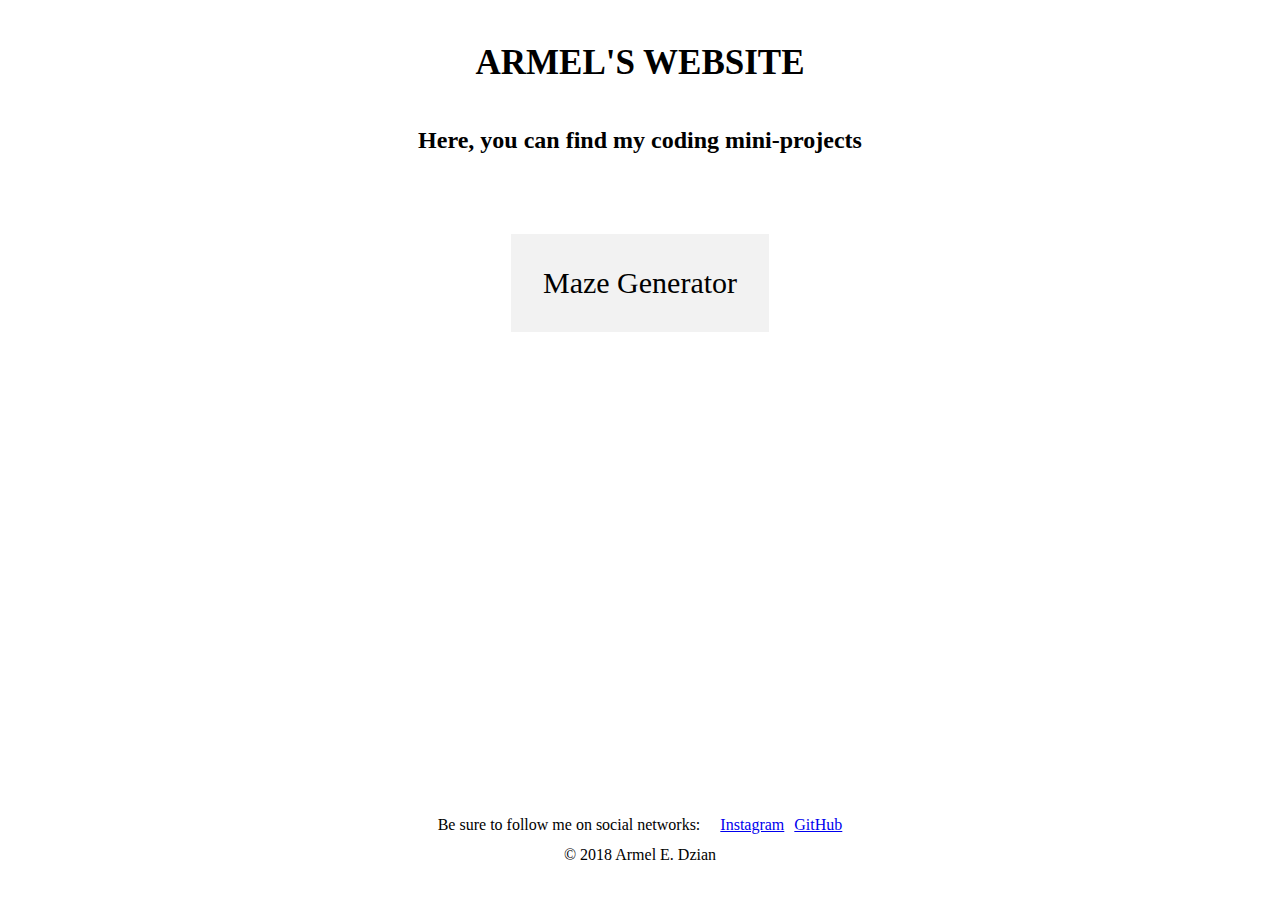
<file: index.html>
<!DOCTYPE html>
<html>
    <head>
        <title>My website</title>
        <link rel="stylesheet" href="styles.css"></link>
    </head>
    <body>
        <div id="header">
            <h1>ARMEL'S WEBSITE</h1>
            <h2>Here, you can find my coding mini-projects</h2>
        </div>
        <div id="content">
                <button onclick="location.href='mazeGenerator/index.thml'" >Maze Generator</button>
                <!-- <button onclick="location.href='test.html'" >Other project</button> -->
            </div>
        <div id="footer">
            <div id="social">
                <p>Be sure to follow me on social networks:</p>
                <a href="https://github.com/ArmelDzian">GitHub</a>
                <a href="https://www.instagram.com/armel.dzian/">Instagram</a>
            </div>
            <p> © 2018 Armel E. Dzian</p>
        </div>
    </body>
</html>
</file>
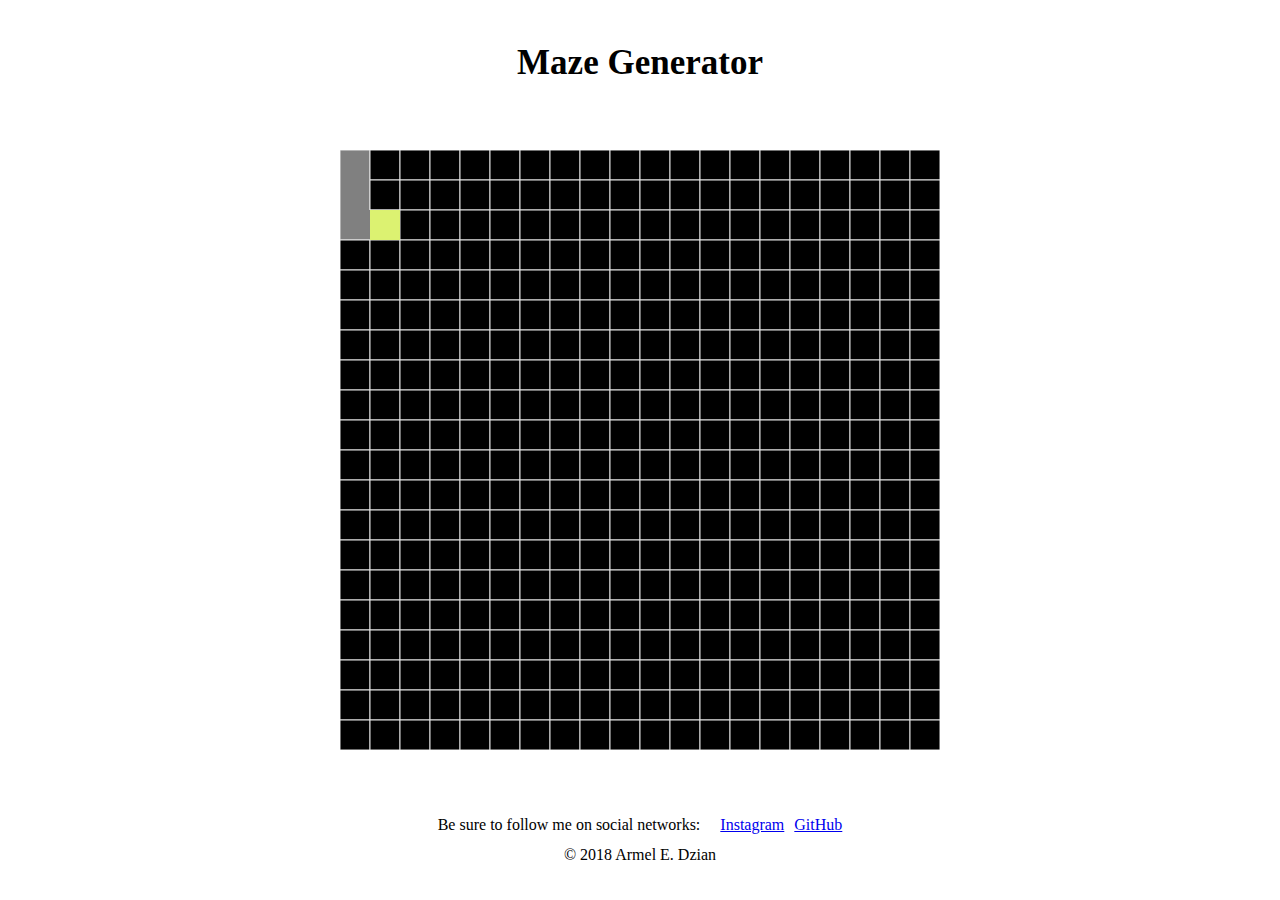
<file: mazeGenerator/index.html>
<!DOCTYPE html>
<html>
    <head>
        <title>Maze Generator</title>
        <link rel="stylesheet" href="styles.css"></link>
        <script src="script.js"></script>
        <script src="cell.js"></script>
    </head>
    <body onload="init()">
        <h1>Maze Generator</h1>
        <canvas id="myCanvas" width="600" height="600"></canvas>
        <div id="footer">
            <div id="social">
                <p>Be sure to follow me on social networks:</p>
                <a href="https://github.com/ArmelDzian">GitHub</a>
                <a href="https://www.instagram.com/armel.dzian/">Instagram</a>
            </div>
            <p> © 2018 Armel E. Dzian</p>
        </div>
    </body>
</html>
</file>
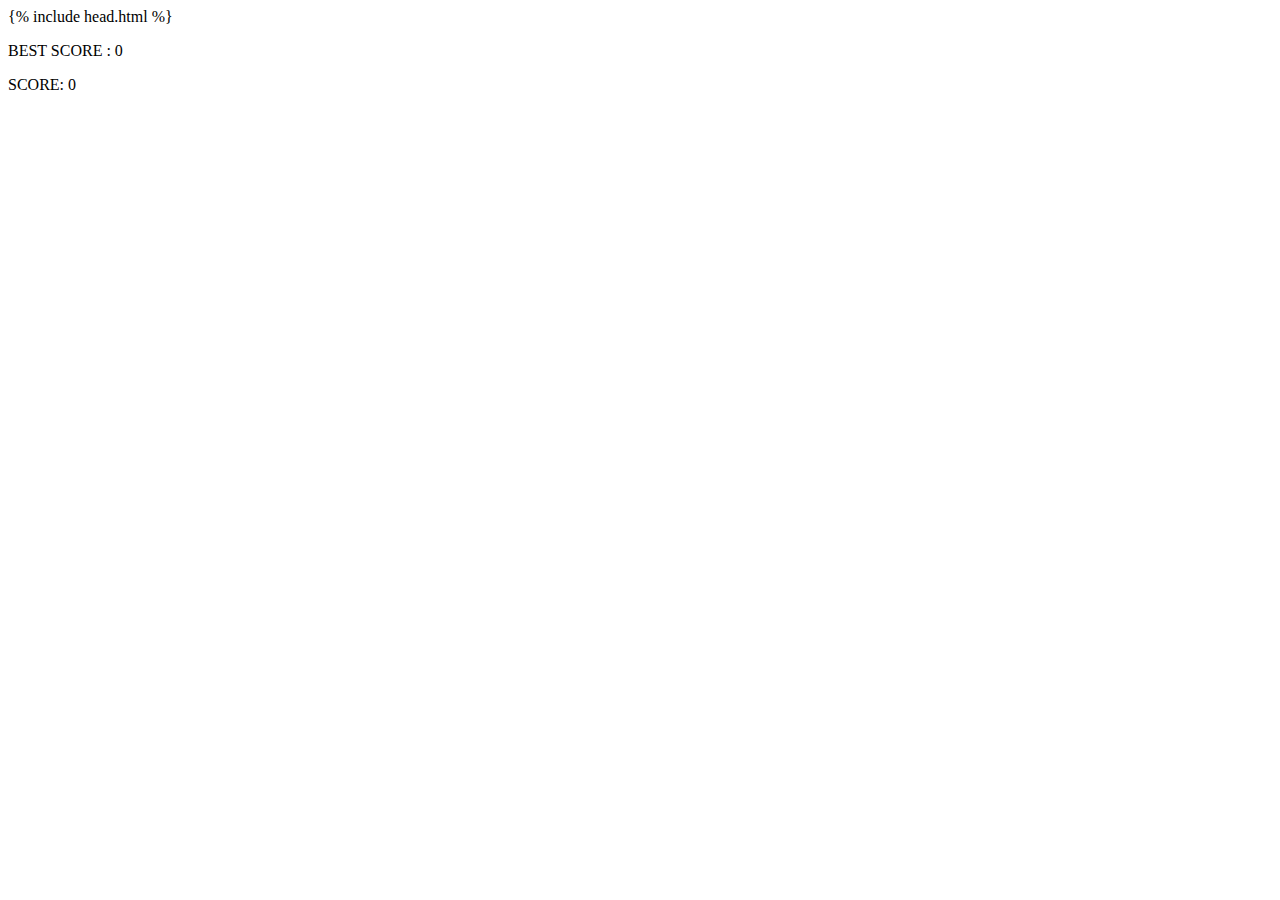
<file: _layouts/default.html>
<!DOCTYPE html>
<html>

  {% include head.html %}

	<body onload = "init()">
		<p id = "bestScore">BEST SCORE : 0</p>
		<p id="score"> SCORE: 0</p>
		<div id = "container">
			<canvas id="myCanvas"></canvas>
		</div>
	</body>

</html>
</file>
<file: styles.css>
h1 {
    padding-top: 20px;
    text-align: center;
    font-size: 35px;
}
h2 {
    padding-top: 20px;
    text-align: center;
}
#header{
    padding-bottom:40px; 
}
#footer{
    text-align: center;
    margin: 0;
    position: absolute;
    top: 95%;
    left: 50%;
    transform: translate(-50%, -50%);
}
#footer p {
    margin: 30px
}
#social a {
    float: right;
    margin: 0;
    margin-left: 10px
}
#social p{
    float: left;
    margin: 0;
    margin-right: 10px
}
button {
    background-color:#f2f2f2;
    border: none;
    color: rgb(0, 0, 0);
    padding: 32px 32px;
    text-align: center;
    font-family: Georgia, Times, 'Times New Roman', serif;
    font-size: 30px;
    margin: 20px 2px;
    cursor: pointer;
    transition-duration: 1s;
}
button:hover {
    box-shadow: 0 12px 16px 0 rgba(0,0,0,0.24), 0 17px 50px 0 rgba(0,0,0,0.19);
    background-color: #555555;
    color: rgb(255, 255, 255);
}
#content {
    text-align: center;
}
</file>
<file: mazeGenerator/styles.css>
h1 {
    padding-top: 20px;
    text-align: center;
    font-size: 35px;
}
#footer{
    text-align: center;
    margin: 0;
    position: absolute;
    top: 95%;
    left: 50%;
    transform: translate(-50%, -50%);
}
#footer p {
    margin: 30px
}
#social a {
    float: right;
    margin: 0;
    margin-left: 10px
}
#social p{
    float: left;
    margin: 0;
    margin-right: 10px
}
#myCanvas {
    background-color:rgb(255, 255, 255);
    margin: 0;
    position: absolute;
    top: 50%;
    left: 50%;
    transform: translate(-50%, -50%);
}
</file>
